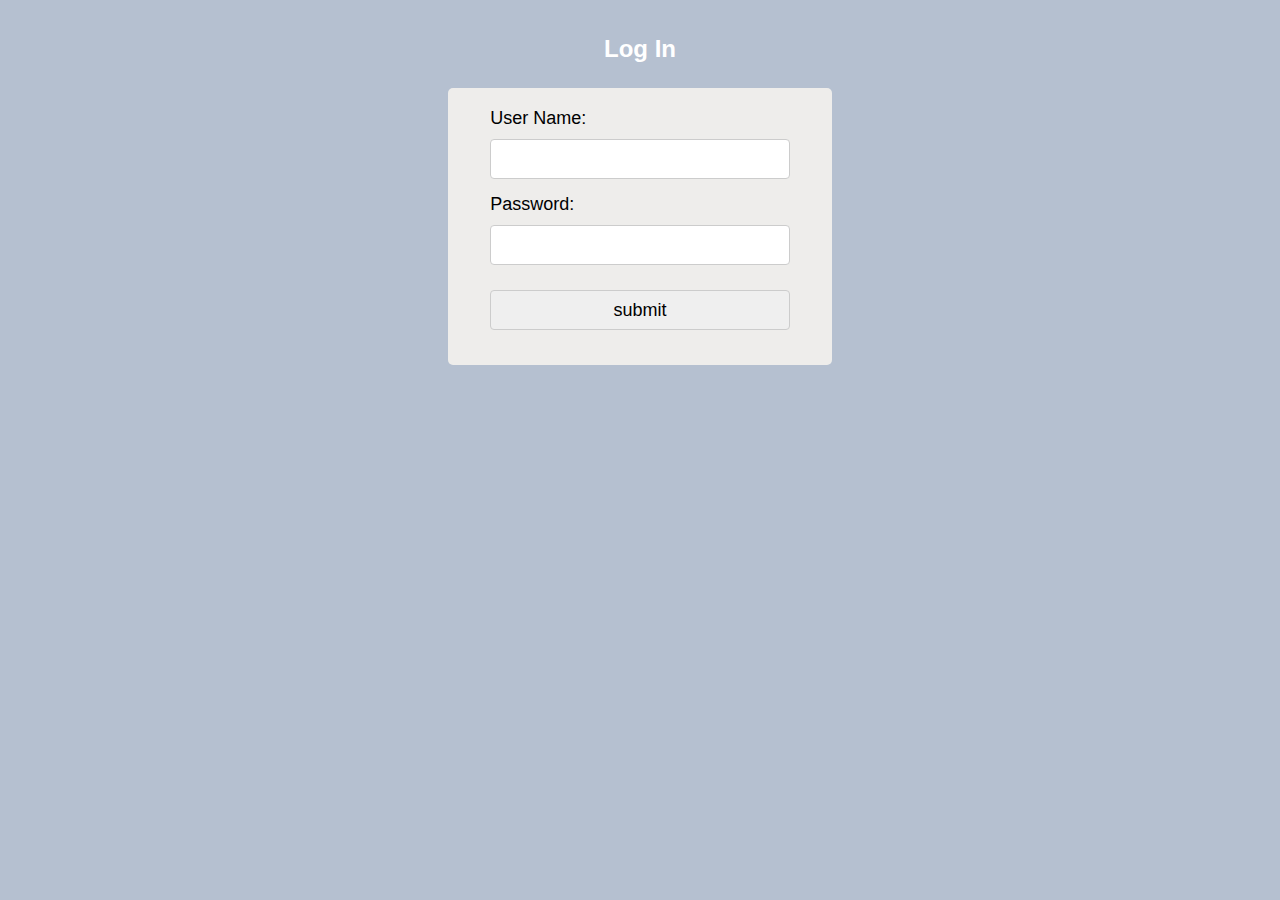
<file: login.html>
<!DOCTYPE html>
<html lang="en">

<head>
  <meta charset="UTF-8">
  <meta name="viewport" content="width=device-width, initial-scale=1.0">
  <title>Login Page</title>
  <link rel="stylesheet" href="./style.css">
  

</head>

<body>

  <section id="container">
    <h2>Log In</h2>
    <div id="form-wrapper">
      <form action="" name="myform" id="form">
        <label>User Name:</label>
        <input type="text" id="username" class="input-tag">
        <div id="error1" class="error"></div>
        <label>Password:</label>
        <input type="password" name="" id="password" class="input-tag">
        <div id="error2" class="error"></div>
        <input id="btn-open" type="submit" value="submit" class="open-modal">

      </form>

    </div>

    <!-- modal box -->
    <div id="modal" class="modal">
      <div id="popup" class="pop-up"> 
        <h4>Thank you!</h4>
        <p>Your response has been recorded.</p>
        <a href="index.html"><button id="btn-close" class="close-btn">ok</button></a>

      </div>
    </div>

  </section>




  <!-- <script src="./script.js"></script> -->
  <script src="login.js"></script>


</body>

</html>
</file>
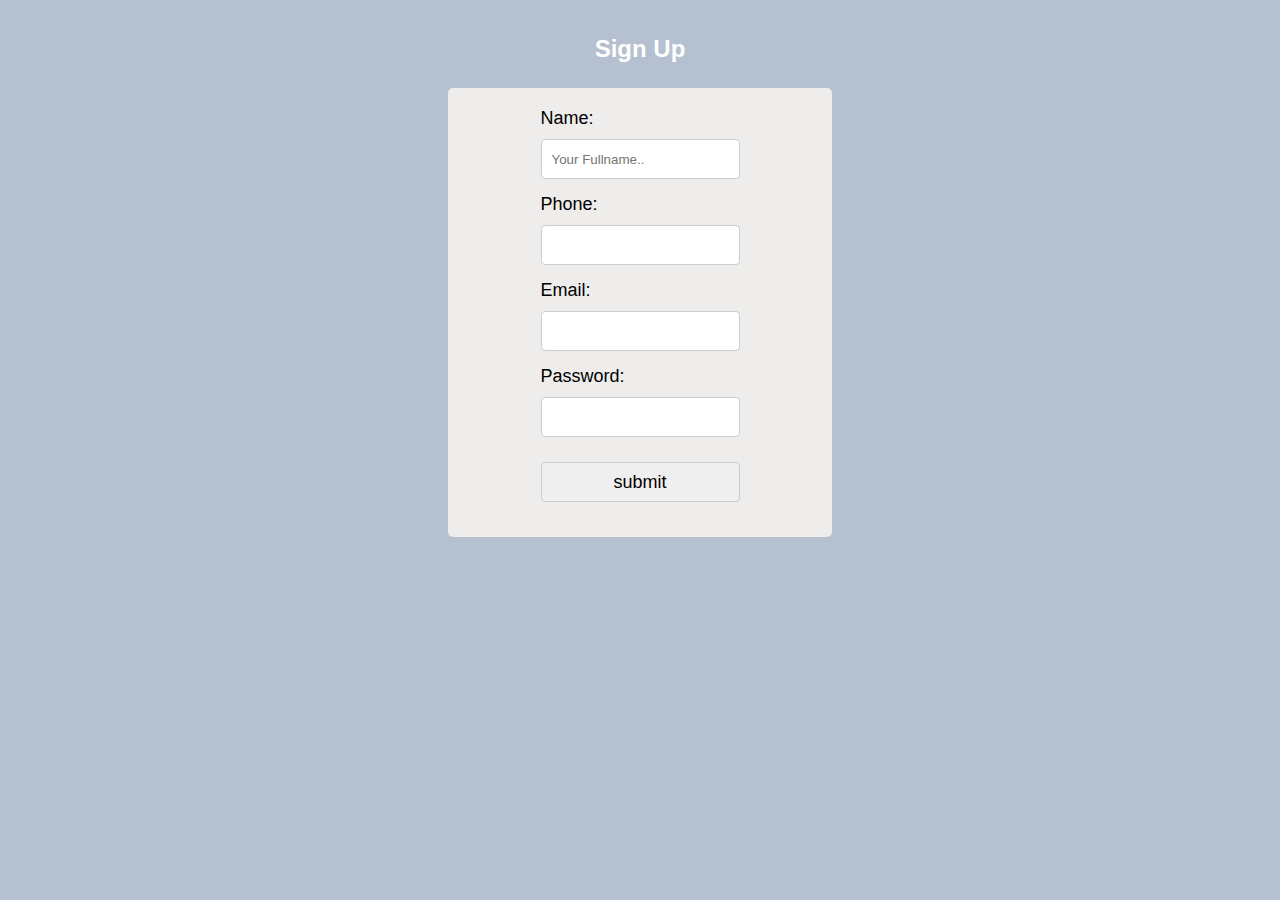
<file: signup.html>
<!DOCTYPE html>
<html lang="en">

<head>
  <meta charset="UTF-8">
  <meta name="viewport" content="width=device-width, initial-scale=1.0">
  <title>Signup Page</title>
  <link rel="stylesheet" href="./style.css">

</head>

<body>
  <section id="container">
    <h2>Sign Up</h2>
    <div id="signup-form">
      <form action="" id="form">
        <label>Name:</label>
        <br>
        <input type="text" name="" id="name" placeholder="Your Fullname..">
        <div id="error1" class="error"></div>
        <label>Phone:</label>
        <br>
        <input type="tel" name="" id="phone">
        <div id="error2" class="error"></div>
        <label>Email:</label>
        <br>
        <input type="email" name="" id="mail">
        <div id="error3" class="error"></div>
        <label>Password:</label>
        <br>
        <input type="password" name="" id="password">
        <div id="error4" class="error"></div>
        <input type="submit" value="submit" id="btn-open" class="open-modal">
        
      </form>

    </div>

    <!-- modal box -->
    <div id="modal" class="modal">
      <div id="popup" class="pop-up">
        <h4>Thank you!</h4>
        <p>You have successfully created an account with us.</p>
       
        <a href="login.html"><button id="btn-close" class="close-btn">ok</button></a>

      </div>
    </div>
  </section>


  <script src="./script.js"></script>

</body>

</html>
</file>
<file: style.css>
* {
  margin: 0;
  padding: 0;
  box-sizing: border-box;
  font-family: "Poppins", sans-serif;


}

.main-container {
  width: 100%;
  background-image: url(./Assets/images/Vector\ \(2\).png);
  background-position: center;
  background-size: cover;
  background-repeat: no-repeat;
  padding: 40px 30px;
  margin-bottom: 20px;

}

span {
  color: #ffff;
  font-weight: bold;
  position: relative;
  bottom: 15px;
}

.header {
  width: 100%;
  display: flex;
  margin-bottom: 20px;
}

.header .logo {
  width: 35%;

}

.header .logo .logo-img {
  width: 40%;
  position: relative;
  left: 100px;
  bottom: 20px;

}

.header .nav-bar {
  width: 40%;
  position: relative;
  top: 20px;
  display: none;
}

.header .nav-bar ul {
  display: flex;
  justify-content: start;

}

.header .nav-bar ul li {
  list-style: none;
  padding: 10px 15px;
}

.header .nav-bar ul li a {
  text-decoration: none;
  color: white;
  font-size: 18px;
  font-weight: 500;
}

.header .nav-bar ul li a:hover {
  cursor: pointer;
  color: #F48C06;
  transition: 1s ease;

}

.header .btn {
  width: 25%;
  display: none;
}

.header .btn .nav-btn {
  text-decoration: none;
  color: white;
  background-color: #F48C06;
  font-size: 15px;
  padding: 10px 25px;
  border-radius: 5px;
  position: relative;
  top: 20px;
}

#menu-bar {
  display: none;
}



/* hero section */


.main-container .hero {
  width: 100%;

}

.main-container .hero .wrapper {
  padding: 30px 5px;
  width: 100%;
  position: relative;
  top: 20%;
  right: 35%;
}

.main-container .hero h1 {
  color: #FFFFFF;
  font-size: 1rem;
  font-weight: 500;
  margin-bottom: 15px;
}

.main-container .hero .wrapper p {
  color: #FFFFFF;
  font-size: 10px;
  margin-bottom: 25px;
  opacity: 0.6;
}

.main-container .hero .wrapper .hero-btn {
  text-decoration: none;
  color: white;
  background-color: #F48C06;
  font-size: 13px;
  padding: 10px 20px;
  border-radius: 5px;
  margin-right: 15px;
}


.main-container .hero .wrapper .hero-img {
  border-radius: 50px;
  background-color: white;
  padding: 5px;
  position: relative;
  top: 8px;
  right: 2px;
  display: none;
}

.main-container .hero .wrapper .anchor {
  display: none;
  text-decoration: none;
  color: antiquewhite;
}




/* card section */


.cards {
  width: 100%;

}

.cards h2 {
  text-align: center;
  font-size: 18px;
  font-weight: bold;
  margin-bottom: 10px;
  color: #2E526B;


}

.underline {
  width: 50px;
  height: 3px;
  background-color: green;
  margin: auto;
  margin-bottom: 15px;
}

.cards .card-row {
  width: 100%;
  display: flex;
  flex-wrap: wrap;
  padding: 12px;
  text-align: center;
}

.cards .card-row .col-1 {
  width: 100%;
  /* margin-right: 4%; */
  margin-bottom: 15px;
  border-radius: 5px;
  padding: 10px;
  box-shadow: 1px 1px 2px black;

}

.cards .card-row .col-1:hover {
  cursor: pointer;
  box-shadow: 0px 5px 2px green;
}

.cards .card-row .col-2 {
  width: 100%;
  margin-bottom: 15px;
  border-radius: 5px;
  padding: 10px;
  box-shadow: 1px 1px 2px black;
}

.cards .card-row .col-2:hover {
  cursor: pointer;
  box-shadow: 0px 5px 2px green;
}

.cards .card-row .col-3 {
  width: 100%;
  /* margin-right: 4%; */
  margin-bottom: 15px;
  border-radius: 5px;
  padding: 10px;
  box-shadow: 1px 1px 2px black;

}

.cards .card-row .col-3:hover {
  cursor: pointer;
  box-shadow: 0px 5px 2px green;

}

.cards .card-row .col-4 {
  width: 100%;
  margin-bottom: 15px;
  border-radius: 5px;
  padding: 10px;
  box-shadow: 1px 1px 2px black;

}

.cards .card-row .col-4:hover {
  cursor: pointer;
  box-shadow: 0px 5px 2px green;
}

.cards .card-row .img-div {
  width: 100%;
  margin-bottom: 15px;
}

.cards .card-row .img-div img {
  width: 30%;
  position: relative;
  left: auto;
  top: 10px;
}

.cards .card-row .text-div {
  width: 100%;
}

.cards .card-row .text-div h3 {
  text-align: center;
  font-size: 15px;
  font-weight: bold;
  margin-bottom: 10px;
}

.cards .card-row .text-div p {
  font-size: 12px;
  line-height: 2;
  margin-bottom: 10px;
}


/* another section */


.dashboard {
  background-color: #FFFFFF;
  padding: 10px;
  margin-bottom: 10px;
}

.dashboard .about-text h2 {
  text-align: center;
  font-size: 18px;
  margin-bottom: 15px;
  color: #2E526B;
}

.dashboard .app {
  margin-top: 50px;
  margin-bottom: 15px;
  text-align: center;
}

.dashboard .app .app1 {
  text-decoration: none;
  color: #6D8697;
  background-color: transparent;
  border: 1px solid #6D8697;
  font-size: 15px;
  padding: 15px 15px;
  border-radius: 10px;

}

.dashboard .app .app2 {
  text-decoration: none;
  color: #6D8697;
  background-color: transparent;
  border: 1px solid #6D8697;
  font-size: 15px;
  padding: 15px 15px;
  border-radius: 10px;

}



/* another section of dashboard img */


.dashboard-img {
  margin-top: 80px;
  background-color: blue;
  position: relative;
}

.dashboard-img .img-wrapper {
  width: 100%;
  background-image: url(./Assets/images/Rectangle\ 236\ \(1\).png);
  background-position: center;
  background-size: cover;
  background-repeat: no-repeat;

}

.dashboard-img .img-wrapper .img-holder img {
  width: 40%;
  position: absolute;
  left: 30%;
  bottom: 40%;
}

.dashboard-img .img-wrapper .img-holder2 {
  width: 100%;
}

.dashboard-img .img-wrapper .img-holder2 .iphone-img {
  width: 13%;
  position: relative;
  left: 59%;
  bottom: 30px;


}







/* proof section */


.proof-section {
  width: 100%;
  background-color: #F1F6FF;
  padding: 60px 0 120px 0;

}

.proof-section .container {
  width: 100%;
  position: relative;
  padding-top: 30px;
}

.proof-section .yellow-background {
  position: relative;
}

.proof-section .yellow-background img {
  width: 100%;
}

.proof-section .blue-background {
  position: absolute;
  bottom: 10px;
}

.proof-section .blue-background img {
  width: 100%;
}

.proof-section .container .position2 {
  position: relative;
  
}


.proof-section .container .position2 {
  width: 100%;
  position: absolute;
  top: 26%;
}

.proof-section .container .position2 .position-text {
  width: 100%;
  margin-bottom: 5px;
}

.proof-section .container .position2 .position-text h2 {
  text-align: center;
  font-size: 18px;
  margin-bottom: 5px;
  color: #FFFFFF;
}

.proof-section .container .position2 .position-text .underline {
  width: 50px;
  height: 3px;
  background-color: #FFFFFF;
  margin: auto;
  /* margin-bottom: 35px; */
}

.proof-section .container .position2 .position-text2 {
  width: 100%;
  display: flex;
  display: none;
}

.proof-section .container .position2 .position-text2 .position-img1 {
  width: 16%;
  margin-left: 10%;
  position: relative;
}

.proof-section .container .position2 .position-text2 .position-img1 img {
  width: 25%;
  position: absolute;
  right: 0px;
  bottom: 25px;


}

.proof-section .container .position2 .position-text2 .position-img2 {
  width: 16%;
}

.proof-section .container .position2 .position-text2 .position-img2 img {
  width: 18%;
  position: absolute;
  z-index: 1;

}

.proof-section .container .position2 .position-text2 .position-img3 {
  width: 16%;

}

.proof-section .container .position2 .position-text2 .position-img3 img {
  width: 35%;
  position: relative;
  left: 10px;
  bottom: 15px;

}

.proof-section .container .position2 .position-text2 .position-img4 {
  width: 16%;

}

.proof-section .container .position2 .position-text2 .position-img4 img {
  width: 28%;
  position: absolute;
  top: 43%;
  right: 25%;
  z-index: 1;

}

.proof-section .container .position2 .position-text2 .position-img5 {
  width: 16%;
}

.proof-section .container .position2 .position-text2 .position-img5 img {
  width: 35%;
  position: relative;
  bottom: 15px;
}

.proof-section .container .position2 .cover {
  display: flex;
  flex-wrap: wrap;
  padding: 0px 0;
  font-size: 1rem;
  


}

.proof-section .container .position2 .cover .col1 {
  width: 100%;
  color: #FFFFFF;
  padding: 5px;
  


}

.proof-section .container .position2 .cover .col1 h4 {
  text-align: center;
  font-size: 12px;
  margin-bottom: 5px;
}

.proof-section .container .position2 .cover .col1 p {
  font-size: 10px;
  line-height: 1.5;

}

.proof-section .container .position2 .cover .col2 {
  width: 100%;
  color: #FFFFFF;
  padding: 5px;
}

.proof-section .container .position2 .cover .col2 h4 {
  text-align: center;
  font-size: 12px;
  margin-bottom: 5px;
}

.proof-section .container .position2 .cover .col2 p {
  font-size: 10px;
  line-height: 1.5;

}

.proof-section .container .position2 .cover .col3 {
  /* width: 25%; */
  width: 100%;
  color: #FFFFFF;
  padding: 5px;


}

.proof-section .container .position2 .cover .col3 h4 {
  text-align: center;
  font-size: 12px;
  margin-bottom: 5px;
}

.proof-section .container .position2 .cover .col3 p {
  font-size: 10px;
  line-height: 1.5;

}







/* frequent-questions section */


.rule {
  width: 100%;
  height: 2px;
  background-color: rgb(250, 248, 248);
  margin-bottom: 15px;
}

.frequent-questions .main-div {
  width: 100%;
  background-image: url(./Assets/images/Rectangle\ 92.png);
  background-position: center;
  background-size: cover;
  padding: 50px;
}

.frequent-questions .main-div img {
  width: 30%;
}

.frequent-questions .main-div .frequent-questions {
  width: 100%;
  margin-bottom: 15px;
}

.frequent-questions .main-div .frequent-questions .questionmark-img {
  width: 50%;
  margin: auto;

}

.frequent-questions .main-div .frequent-questions .questionmark-img img {
  width: 12%;
  position: relative;
  left: 45%;
  top: 10px;

}

.frequent-questions .main-div .frequent-questions .questionmark-img h2 {
  text-align: center;
  font-size: 12px;
  margin-top: 15px;
  margin-bottom: 15px;
  color: #2E526B;
}

.frequent-questions .main-div .icon-wrapper {
  width: 100%;
  background-color: #FFFFFF;
  /* margin: auto; */
  border-radius: 10px;
  padding: 30px 0px;
}

.frequent-questions .main-div .icon-wrapper .icon-holder {
  display: flex;
  flex-wrap: wrap;
  padding: 10px;
}

.frequent-questions .main-div .icon-wrapper .icons {
  width: 10%;
}

.frequent-questions .main-div .icon-wrapper .icons img {
  width: 18%;
  position: relative;
  left: 10px;
}

.frequent-questions .main-div .icon-wrapper .icon-text {
  width: 90%;
}

.frequent-questions .main-div .icon-wrapper .icon-text h4 {
  font-size: 15px;
  margin-bottom: 10px;
}

.frequent-questions .main-div .icon-wrapper .icon-text p {
  font-size: 13px;
  margin-bottom: 15px;
  line-height: 1.5;
}




/* soluttion tracker solution */


.solution-tracker {
  width: 100%;
  background-image: url(./Assets/images/Group\ 5438.png);
  background-size: cover;
  background-position: contain;
  background-repeat: no-repeat;
  padding: 0px 0px;
}

.solution-tracker .solution-div {
  width: 100%;


}

.solution-tracker .solution-div .solution-text {
  width: 100%;
  padding: 50px;

}

.solution-tracker .solution-div .solution-text h1 {
  color: #FFFFFF;
  font-size: 16px;
  font-weight: bold;
  margin-bottom: 7px;
  line-height: 1.5;

}

.solution-tracker .solution-div .solution-text .track-btn {
  text-decoration: none;
  color: white;
  background-color: #F48C06;
  font-size: 13px;
  padding: 10px 15px;
  border-radius: 5px;
  margin-right: 5px;
  display: none;
}

.solution-tracker .solution-div .solution-text .track-img {
  display: inline-block;
}

.solution-tracker .solution-div .solution-text .track-img .track-img2 {
  border-radius: 50px;
  background-color: white;
  padding: 5px;
  position: relative;
  top: 5px;
  right: 2px;


}

.solution-tracker .solution-div .solution-text .anchor {
  text-decoration: none;
  color: antiquewhite;
  font-size: 14px;

}


/* footer */


.footer {
  width: 100%;
  padding: 50px 0px 30px;
}

.footer .rule {
  width: 97%;
  height: 2px;
  background-color: rgb(217, 212, 212);
  margin-bottom: 25px;
  margin-left: 1.5%;
}

.footer-wrapper {
  width: 100%;
  display: flex;
  flex-wrap: wrap;
  color: #6D8697;

}

.footer-wrapper h4 {
  font-size: 13px;
  margin-bottom: 15px;
  color: #2E526B;
}

.footer-wrapper li {
  list-style: none;
  line-height: 3;
  font-size: 12px;
}

.footer .footer-wrapper .footer1 {
  width: 50%;
  padding: 10px 10px 10px 20px;
}

.footer .footer-wrapper .footer1 .logo .logo-img {
  width: 30%;
  margin-bottom: 15px;
}

.footer .footer-wrapper .footer1 .logo p {
  font-size: 12px;
  line-height: 1.5;

}

.footer .footer-wrapper .footer2 {
  width: 50%;
  padding: 10px;
  text-align: center;
}

.footer .footer-wrapper .footer3 {
  width: 50%;
  padding: 10px 10px 10px 20px;
}

.footer .footer-wrapper .footer4 {
  width: 50%;
  padding: 10px;
  text-align: center;
}

.footer .footer-wrapper .footer5 {
  width: 100%;
  padding: 6px 10px 10px 20px;
}

.footer .footer-wrapper .footer5 img {
  width: 10%;
}


.footer .copywright-div {
  width: 100%;
  display: flex;
  justify-content: space-between;
  padding: 10px;
  font-size: 12px;
  color: #6D8697;
  opacity: 0.6;
}


/* login page */

#container {
  width: 100%;
  height: 100vh;
  background-color:  #B5C0D0;
  font-family: Verdana, Geneva, Tahoma, sans-serif;
  position: relative;


}

#container h2 {
  text-align: center;
  font-weight: bold;
  color: #ffff;
}

#form-wrapper {
  width: 30%;
  margin: auto;
  background-color: #EEEDEB;
  position: relative;
  top: 25px;
  display: flex;
  justify-content: center;
  padding: 20px;
  border-radius: 5px;
}

#form-wrapper label {
  font-size: 18px;
  margin-bottom: 10px;
  
}

#form-wrapper input {
  width: 100%;
  height: 40px;
  padding: 0px 10px;
  border: 1px solid #ccc;
  border-radius: 4px;
  margin-bottom: 15px;
  margin-top: 10px;

}





/* signup page */

#container {
  width: 100%;
  height: 100vh;
  background-color: #B5C0D0;
  padding: 35px 0;

}

#signup-form {
  width: 30%;
  background-color: #EEEDEB;
  margin: auto;
  position: relative;
  top: 25px;
  display: flex;
  justify-content: center;
  padding: 20px;
  border-radius: 5px;
}

#signup-form label {
  font-size: 18px;
  margin-bottom: 10px;
}

#signup-form input {
  padding: 0px 10px;
  width: 100%;
  height: 40px;
  border: 1px solid #ccc;
  border-radius: 4px;
  margin-bottom: 15px;
  margin-top: 10px;
}



/* modal box  */


.modal-box {
  /* position: relative; */

}

.pop-up {
  width: 40%;
  margin: auto;
  background-color: #F48C06;
  border-radius: 5px;
  text-align: center;
  padding: 50px 10px;
  position: absolute;
  z-index: 1;
  top: 30%;
  right: 30%;
  transform: translate(-4%, -50%);
  display: none;
  transition: transform 0.4s, top 0.4s;


}

.error {
  font-size: 13px;
  color: red;
  position: relative;
  bottom: 13px;
}

.open-modal{
  font-size: 18px;
}



.modal-box h4,
p {
  margin-bottom: 10px;
}

button {
  padding: 10px 20px;
  font-size: 18px;
  border-radius: 5px;
  border: none;
  background-color: gray;
  color: #ffff;
}

button:hover {
  cursor: pointer;
}








/* media query for tablet and desktop */


@media only screen and (Min-width:700px) {

  .header .logo .logo-img {
    width: 60%;
    position: relative;
    left: 150px;
    bottom: 15px;

  }

  span {
    color: #ffff;
    position: relative;
    bottom: 25px;

  }

  .main-container .hero h1 {
    font-size: 25px;
    font-weight: bold;
  }

  .main-container .hero .wrapper .hero-btn {
    font-size: 15px;
    padding: 10px 25px;

  }

  .main-container .hero .wrapper .hero-img {
    display: inline-block;
  }

  .main-container .hero .wrapper .anchor {
    display: inline-block;

  }

  .dashboard-img .img-wrapper .img-holder img {
    width: 40%;
    position: absolute;
    left: 30%;
    bottom: 1%;
  }

  .dashboard-img .img-wrapper .img-holder2 {
    width: 100%;
  }

  .dashboard-img .img-wrapper .img-holder2 .iphone-img {
    width: 13%;
    position: relative;
    left: 59%;
    bottom: 12px;


  }

  .proof-section .container .position2 .cover .col1 h4 {
    font-size: 17px;
  }

  .proof-section .container .position2 .cover .col2 h4 {
    font-size: 17px;
  }

  .proof-section .container .position2 .cover .col3 h4 {
    font-size: 17px;
  }

  .proof-section .container .position2 .cover .col1 p {
    font-size: 15px;
  }

  .proof-section .container .position2 .cover .col2 p {
    font-size: 15px;
  }

  .proof-section .container .position2 .cover .col3 p {
    font-size: 15px;
  }

  .frequent-questions .main-div .frequent-questions .questionmark-img h2 {
    font-size: 18px;

  }

  .frequent-questions .main-div .icon-wrapper .icon-text h4 {
    font-size: 17px;

  }

  .frequent-questions .main-div .icon-wrapper .icon-text p {
    font-size: 15px;

  }

  .footer-wrapper h4 {
    font-size: 15px;
    margin-bottom: 15px;
    color: #2E526B;
  }

  .footer-wrapper li {
    list-style: none;
    line-height: 2;
    font-size: 13px;
  }

  .footer .footer-wrapper .footer5 img {
    width: 6%;
  }

  .footer .copywright-div {
    padding: 6px;


  }

  

}


/* desktop */


@media only screen and (Min-width:1000px) {

  /* menu drop down section */

  #menu-bar {
    width: 200px;
    padding: 20px;
    display: none;
  }

  #menu-bar ul {
    display: flex;
    flex-direction: column;


  }

  #menu-bar ul li,
  a {
    text-decoration: none;
    list-style: none;
    padding: 5px 0;
    color: #ffff;

  }

  #menu-bar ul li a:hover {
    color: #ffff;
    cursor: pointer;
  }



  .main-container {
    width: 100%;
    padding: 30px;
    margin-bottom: 20px;

  }

  .header {
    width: 100%;
    display: flex;
    flex-wrap: wrap;
    margin-bottom: 20px;
  }

  .header .logo {
    width: 30%;



  }

  .header .logo .logo-img {
    width: 40%;
    position: relative;
    left: 80px;
    top: 0px;
  }


  span {
    color: #ffff;
    position: relative;
    bottom: 25px;
    display: none;

  }

  .header .nav-bar {
    width: 45%;
    position: relative;
    top: 0px;
    display: block;

  }

  .header .btn {
    width: 25%;
    display: inline-block;

  }

  .header .btn .nav-btn {
    font-size: 15px;
    padding: 10px 25px;
    border-radius: 5px;
    position: relative;
    left: 2px;
    top: 10px;

  }

  .main-container .hero {
    width: 60%;
    margin-left: 22%;
    padding: 80px 70px;
    position: relative;
    bottom: 40px;
  }


  .main-container .hero h1 {
    color: #FFFFFF;
    font-size: 25px;
    font-weight: bold;
    margin-bottom: 15px;
  }

  .main-container .hero .wrapper p {
    color: #FFFFFF;
    font-size: 10px;
    margin-bottom: 25px;
    opacity: 0.6;
  }

  .main-container .hero .wrapper .hero-btn {
    text-decoration: none;
    color: white;
    background-color: #F48C06;
    font-size: 15px;
    padding: 10px 25px;
    border-radius: 5px;
    margin-right: 15px;
  }

  .main-container .hero .wrapper .hero-img {
    border-radius: 50px;
    background-color: white;
    padding: 5px;
    position: relative;
    top: 8px;
    right: 2px;
  }

  .main-container .hero .wrapper a {
    text-decoration: none;
    color: antiquewhite;

  }


  .cards .card-row {
    width: 100%;
    display: flex;
    flex-wrap: wrap;
    padding: 50px;
  }

  .cards .card-row .col-1 {
    width: 23%;
    margin-right: 2%;
    border-radius: 5px;
    padding: 20px;
    box-shadow: 1px 1px 2px black;
  }

  .cards .card-row .col-1:hover {
    cursor: pointer;
    box-shadow: 0px 5px 2px green;
  }

  .cards .card-row .col-2 {
    width: 23%;
    margin-right: 2%;
    border-radius: 5px;
    padding: 20px;
    box-shadow: 1px 1px 2px black;
  }

  .cards .card-row .col-2:hover {
    cursor: pointer;
    box-shadow: 0px 5px 2px green;
  }

  .cards .card-row .col-3 {
    width: 23%;
    margin-right: 2%;
    border-radius: 5px;
    padding: 20px;
    box-shadow: 1px 1px 2px black;
  }

  .cards .card-row .col-3:hover {
    cursor: pointer;
    box-shadow: 0px 5px 2px green;
  }

  .cards .card-row .col-4 {
    width: 23%;
    margin-right: 2%;
    border-radius: 5px;
    padding: 20px;
    box-shadow: 1px 1px 2px black;
  }

  .cards .card-row .col-4:hover {
    cursor: pointer;
    box-shadow: 0px 5px 2px green;
  }

  .cards .card-row .img-div {
    width: 100%;
    margin-bottom: 15px;
  }

  .cards .card-row .img-div img {
    width: 30%;
    position: relative;
    left: 5px;
  }

  .cards .card-row .text-div {
    width: 100%;
  }

  .cards .card-row .text-div h3 {
    text-align: center;
    font-size: 17px;
    font-weight: bold;
    margin-bottom: 10px;
  }

  .cards .card-row .text-div p {
    font-size: 15px;
    line-height: 2;
    margin-bottom: 10px;
  }


  .dashboard .app .app1 {
    font-size: 15px;
    padding: 15px 20px;
    margin-right: 15px;
  }

  .dashboard .app .app2 {
    font-size: 15px;
    padding: 15px 20px;
    margin-right: 15px;
  }

  .dashboard-img .img-wrapper .img-holder img {
    width: 40%;
    position: absolute;
    left: 30%;
    bottom: 0;
  }

  .dashboard-img .img-wrapper .img-holder2 .iphone-img {
    width: 15%;
    position: relative;
    left: 59%;
    bottom: 17px;


  }


  .proof-section .container {
    width: 100%;
    position: relative;
    padding-top: 40px;
  }

  .proof-section .yellow-background {
    position: relative;
  }

  .proof-section .yellow-background img {
    width: 100%;
  }

  .proof-section .blue-background {
    position: absolute;
    bottom: 10px;
  }

  .proof-section .blue-background img {
    width: 100%;
  }

  .proof-section .container .position2 {
    position: relative;
  }


  .proof-section .container .position2 {
    width: 100%;
    position: absolute;
    top: 26%;
  }

  .proof-section .container .position2 .position-text {
    width: 100%;
    height: 100px;
  }

  .proof-section .container .position2 .position-text h2 {
    text-align: center;
    font-size: 18px;
    margin-bottom: 15px;
    color: #FFFFFF;
  }

  .proof-section .container .position2 .position-text .underline {
    width: 50px;
    height: 3px;
    background-color: #FFFFFF;
    margin: auto;
    margin-bottom: 15px;
  }

  .proof-section .container .position2 .position-text2 {
    width: 100%;
    display: flex;
  }

  .proof-section .container .position2 .position-text2 .position-img1 {
    width: 16%;
    margin-left: 10%;
    position: relative;
  }

  .proof-section .container .position2 .position-text2 .position-img1 img {
    width: 25%;
    position: absolute;
    right: 0px;
    bottom: 25px;


  }

  .proof-section .container .position2 .position-text2 .position-img2 {
    width: 16%;
  }

  .proof-section .container .position2 .position-text2 .position-img2 img {
    width: 18%;
    position: absolute;
    z-index: 1;

  }

  .proof-section .container .position2 .position-text2 .position-img3 {
    width: 16%;

  }

  .proof-section .container .position2 .position-text2 .position-img3 img {
    width: 35%;
    position: relative;
    left: 10px;
    bottom: 15px;

  }

  .proof-section .container .position2 .position-text2 .position-img4 {
    width: 16%;

  }

  .proof-section .container .position2 .position-text2 .position-img4 img {
    width: 28%;
    position: absolute;
    top: 33%;
    right: 25%;
    z-index: 1;
  }

  .proof-section .container .position2 .position-text2 .position-img5 {
    width: 16%;
  }

  .proof-section .container .position2 .position-text2 .position-img5 img {
    width: 35%;
    position: relative;
    bottom: 25px;
  }

  .proof-section .container .position2 .cover {
    display: flex;
  }

  .proof-section .container .position2 .cover .col1 {
    width: 25%;
    color: #FFFFFF;
    margin-left: 13%;
    padding: 10px;

  }

  .proof-section .container .position2 .cover .col1 h4 {
    text-align: center;
    font-size: 17px;
    margin-bottom: 10px;
  }

  .proof-section .container .position2 .cover .col1 p {
    font-size: 15px;
    line-height: 2;
  }

  .proof-section .container .position2 .cover .col2 {
    width: 25%;
    color: #FFFFFF;
    padding: 10px;
  }

  .proof-section .container .position2 .cover .col2 h4 {
    text-align: center;
    font-size: 17px;
    margin-bottom: 10px;
  }

  .proof-section .container .position2 .cover .col2 p {
    font-size: 15px;
    line-height: 2;
  }

  .proof-section .container .position2 .cover .col3 {
    width: 25%;
    color: #FFFFFF;
    padding: 10px;
  }

  .proof-section .container .position2 .cover .col3 h4 {
    text-align: center;
    font-size: 17px;
    margin-bottom: 10px;
  }

  .proof-section .container .position2 .cover .col3 p {
    font-size: 15px;
    line-height: 2;
  }


  .frequent-questions .main-div img {
    width: 50%;
  }

  .frequent-questions .main-div .frequent-questions {
    width: 100%;
    margin-bottom: 15px;
  }

  .frequent-questions .main-div .frequent-questions .questionmark-img {
    width: 50%;
    margin: auto;

  }

  .frequent-questions .main-div .frequent-questions .questionmark-img img {
    width: 8%;
    position: relative;
    left: 45%;
    top: 10px;

  }

  .frequent-questions .main-div .frequent-questions .questionmark-img h2 {
    text-align: center;
    font-size: 18px;
    margin-top: 15px;
    margin-bottom: 15px;
    color: #2E526B;
  }

  .frequent-questions .main-div .icon-wrapper {
    width: 80%;
    background-color: #FFFFFF;
    margin: auto;
    border-radius: 10px;
    padding: 30px 0px;
  }

  .frequent-questions .main-div .icon-wrapper .icon-holder {
    display: flex;
    flex-wrap: wrap;
  }

  .frequent-questions .main-div .icon-wrapper .icons {
    width: 10%;
  }

  .frequent-questions .main-div .icon-wrapper .icons img {
    width: 15%;
    position: relative;
    left: 30px;
  }

  .frequent-questions .main-div .icon-wrapper .icon-text {
    width: 90%;
  }

  .frequent-questions .main-div .icon-wrapper .icon-text h4 {
    font-size: 15px;
    margin-bottom: 10px;
  }

  .frequent-questions .main-div .icon-wrapper .icon-text p {
    font-size: 15px;
    margin-bottom: 15px;
    line-height: 1.5;
  }



  .solution-tracker {
    width: 100%;
    background-image: url(./Assets/images/Group\ 5438.png);
    background-size: cover;
    background-position: contain;
    background-repeat: no-repeat;
    padding: 100px 30px;
  }

  .solution-tracker .solution-div {
    width: 100%;


  }

  .solution-tracker .solution-div .solution-text {
    width: 50%;
    margin-left: 15%;

  }

  .solution-tracker .solution-div .solution-text h1 {
    color: #FFFFFF;
    font-size: 25px;
    font-weight: bold;
    margin-bottom: 15px;
  }

  .solution-tracker .solution-div .solution-text .track-btn {
    text-decoration: none;
    color: white;
    background-color: #F48C06;
    display: inline-block;
    font-size: 15px;
    padding: 10px 20px;
    border-radius: 5px;
    margin-right: 15px;

  }

  .solution-tracker .solution-div .solution-text .track-img {
    display: inline-block;
  }

  .solution-tracker .solution-div .solution-text .track-img .hero-img {
    border-radius: 50px;
    background-color: white;
    padding: 5px;
    position: relative;
    top: 10px;
    right: 2px;
  }

  .solution-tracker .solution-div .solution-text a {
    text-decoration: none;
    color: antiquewhite;
    font-size: 10px;
  }

  .footer {
    width: 100%;
    padding: 50px 50px 30px;
  }

  .footer .rule {
    width: 97%;
    height: 2px;
    background-color: rgb(217, 212, 212);
    margin-bottom: 25px;
    margin-left: 1.5%;
  }

  .footer-wrapper {
    width: 100%;
    display: flex;
    flex-wrap: wrap;
    color: #6D8697;

  }

  .footer-wrapper h4 {
    font-size: 15px;
    margin-bottom: 15px;
    color: #2E526B;
  }

  .footer-wrapper li {
    list-style: none;
    line-height: 3;
    font-size: 12px;
  }

  .footer .footer-wrapper .footer1 {
    width: 19%;
    padding: 20px;
    margin-right: 5%;
  }

  .footer .footer-wrapper .footer1 .logo .logo-img {
    width: 70%;
    margin-bottom: 15px;
  }

  .footer .footer-wrapper .footer1 .logo p {
    font-size: 12px;
    line-height: 1.5;

  }

  .footer .footer-wrapper .footer2 {
    width: 19%;
    padding: 20px;
  }

  .footer .footer-wrapper .footer3 {
    width: 19%;
    padding: 20px;
  }

  .footer .footer-wrapper .footer4 {
    width: 19%;
    padding: 20px;
  }

  .footer .footer-wrapper .footer5 {
    width: 19%;
    padding: 20px;
  }

  .footer .footer-wrapper .footer5 img {
    width: 20%;
  }


  .footer .copywright-div {
    width: 100%;
    display: flex;
    justify-content: space-between;
    font-size: 12px;
    color: #6D8697;
    opacity: 0.6;
  }

  .footer .copywright-div .copywright {
    width: 50%;

  }

  .footer .footer-wrapper .copywright-div .term {
    width: 50%;
  }

}
</file>
